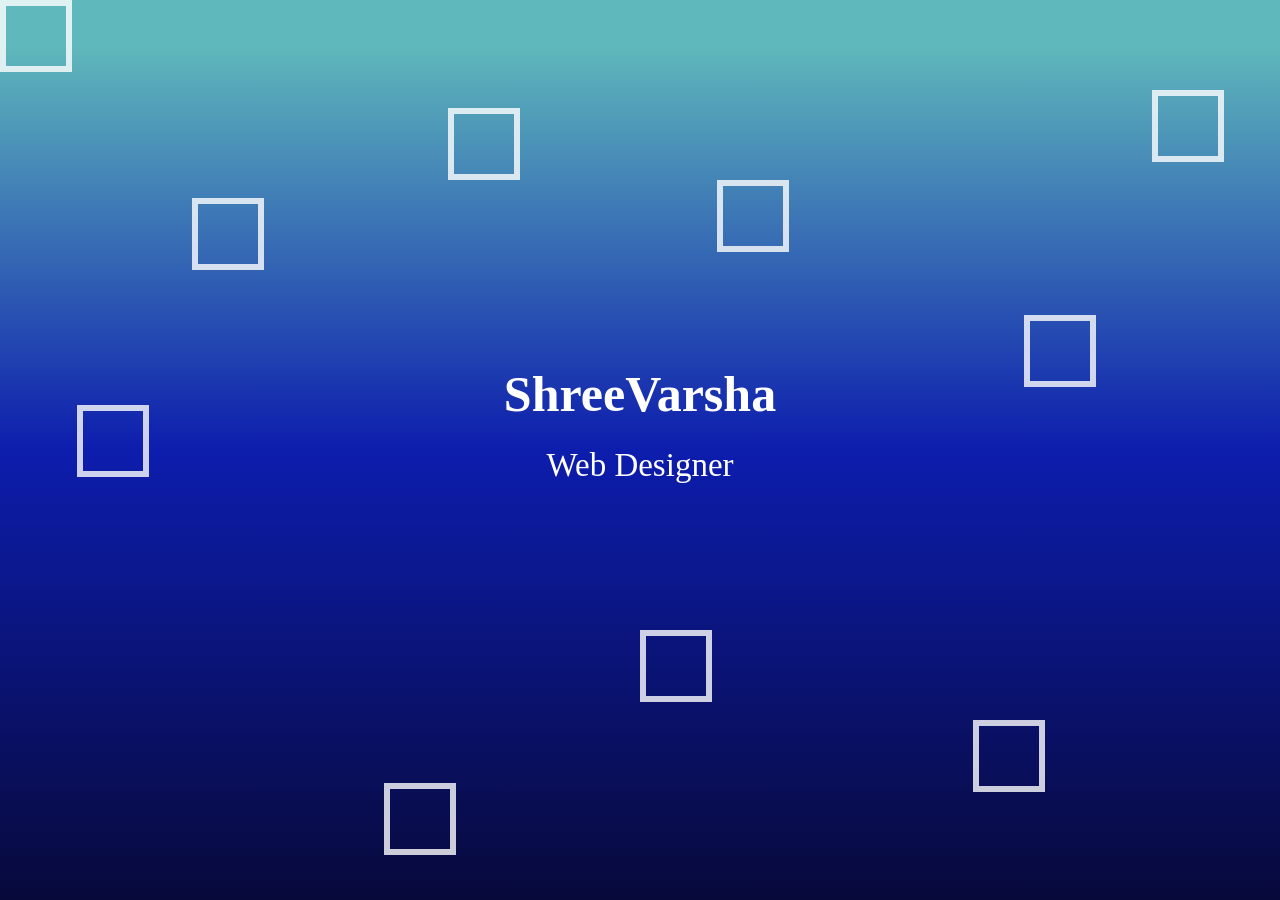
<file: index.html>
<html>

<head>
    <meta charset="UTF-S">
    <title>My Website</title>
    <link rel="stylesheet" href="style.css">

</head>

<body>
    <div class="wrapper">
        <h1>ShreeVarsha</h1>
        <p>Web Designer</p>
        <div class="box">
            <div></div>
            <div></div>
            <div></div>
            <div></div>
            <div></div>
            <div></div>
            <div></div>
            <div></div>
            <div></div>
            <div></div>
        </div>
    </div>
</file>
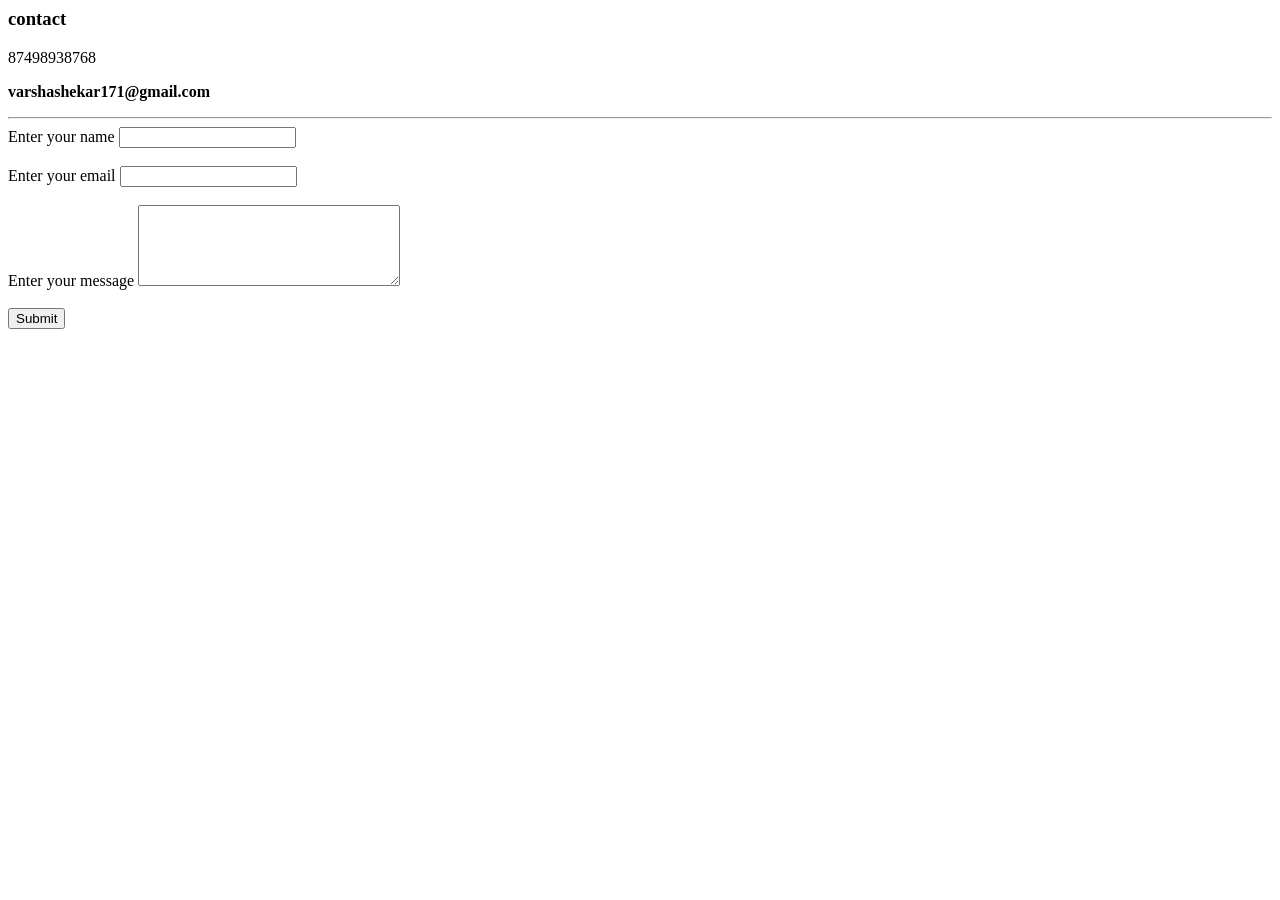
<file: contact.html>
<html>
<head> <title> Contact</title>
  </head>
  <body>
    <h3> contact </h3>
      <p>87498938768</p>
      <p><b> varshashekar171@gmail.com</p></b>
      <hr>
        <form action = "mailto:varshashekar171@gmail.com" method = "post" enctype="text/plain">
        <label>Enter your name </label>
        <input type ="text" name="your name"><br/><br/>
        <label> Enter your email</label>
        <input type = "email" name ="your email"><br/><br/>
        <label> Enter your message</label>
        <textarea name="name" rows="5" cols="30"></textarea><br><br/>
        <input type = "submit">
          <br/><br/>
          </form>
      </body>
      </html>
</file>
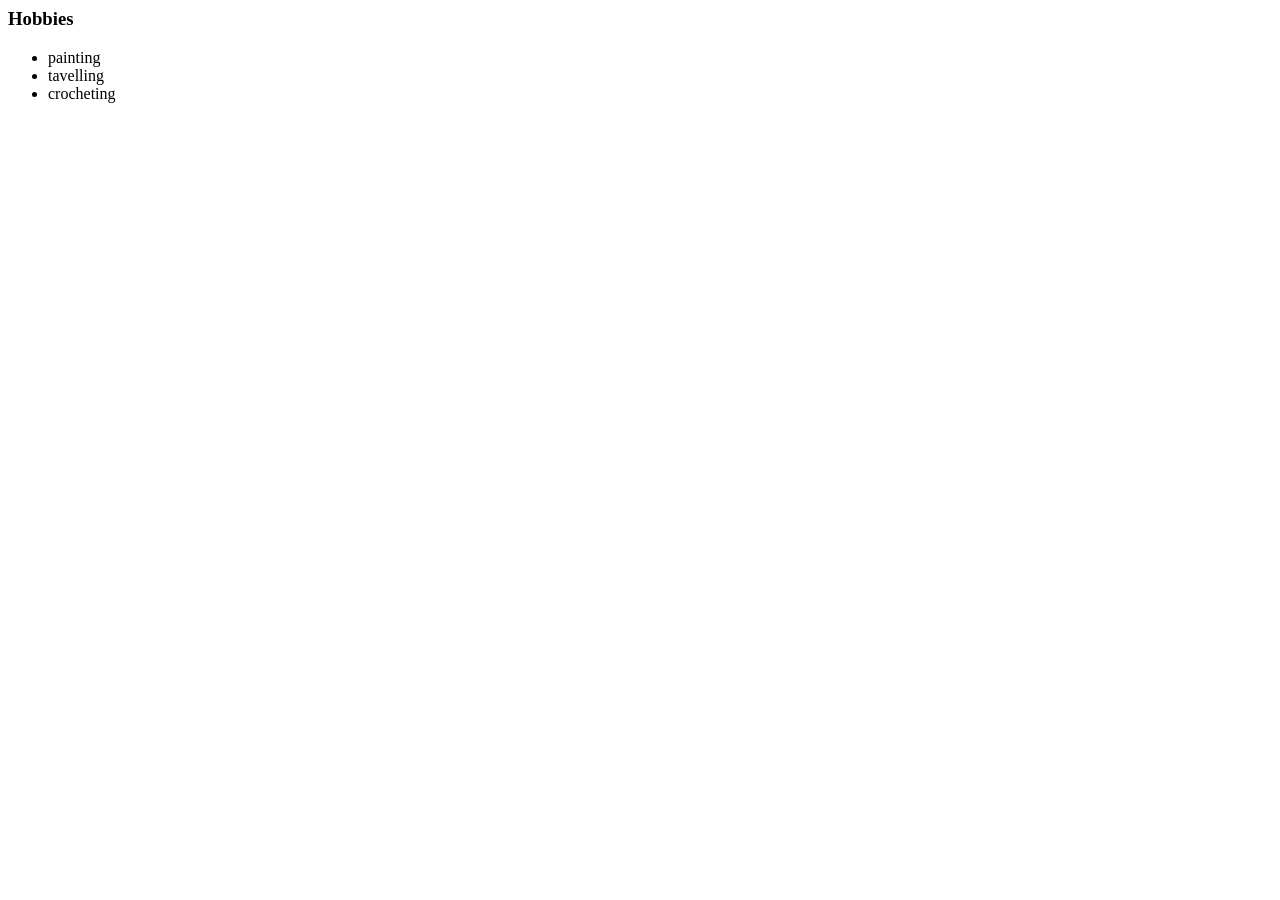
<file: hobbies.html>
<html>
<head><title>My Hobbies</title>
  </head>
  <body>

    <h3> Hobbies </h3>
    <ul>
      <li> painting </li>
      <li> tavelling</li>
      <li> crocheting</li>
      </body>
      </html>
</file>
<file: style.css>
body{
    margin:0;
    padding:0;
}
.wrapper{
    height: 100%;
    width:100%;
    background: linear-gradient(180deg,#5fb8bb 5%,#0d1dad 50%,#07093a);
    position: absolute;
} 
h1{
    top:40%;
    left:50%;
    transform:translate(-50%,-50%);
    position:absolute;
    font-family: 'Dancing Script', cursive;
    color:#fff;
    font-size: 50px;

}
p{
    top:48%;
    left:50%;
    transform:translate(-50%,-50%);
    position:absolute;
    font-family: 'Dancing Script', cursive;
    color:#fff;
    font-size: 33px;
}
.box div{
    position: absolute;
    width: 60px;
    height: 60px;
    background-color: transparent;
    border: 6px solid rgba(255,255,255,0.8);
    animation: animate 8s linear infinite;
}
}
.box div:nth-child(1){
    top: 12%;
    left:42%;
    animation: animate 10s linear infinite;
}
.box div:nth-child(2){
    top: 70%;
    left:50%;
    animation: animate 7s linear infinite;
}
.box div:nth-child(3){
    top: 45%;
    left:6%;
    animation: animate 9s linear infinite;
}
.box div:nth-child(4){
    top: 10%;
    left:90%;
    animation: animate 10s linear infinite;
}
.box div:nth-child(5){
    top: 87%;
    left:30%;
    animation: animate 6s linear infinite;
}
.box div:nth-child(6){
    top: 80%;
    left:76%;
    animation: animate 12s linear infinite;
}
.box div:nth-child(7){
    top: 35%;
    left:80%;
    animation: animate 7s linear infinite;
}
.box div:nth-child(9){
    top: 22%;
    left:15%;
    animation: animate 10s linear infinite;
}
.box div:nth-child(8){
    top: 20%;
    left:56%;
    animation: animate 12s linear infinite;
}
.box div:nth-child(10){
    top: 12%;
    left:35%;
    animation: animate 14s linear infinite;
}
@keyframes animate{
    0%{
        transform:scale(0) translateY(0) rotate(0);
        opacity: 1;
    }
    100%{
        transform:scale(1.3) translateY(-90px) rotate(360deg);
        opacity: 0;
    }
}
</file>
